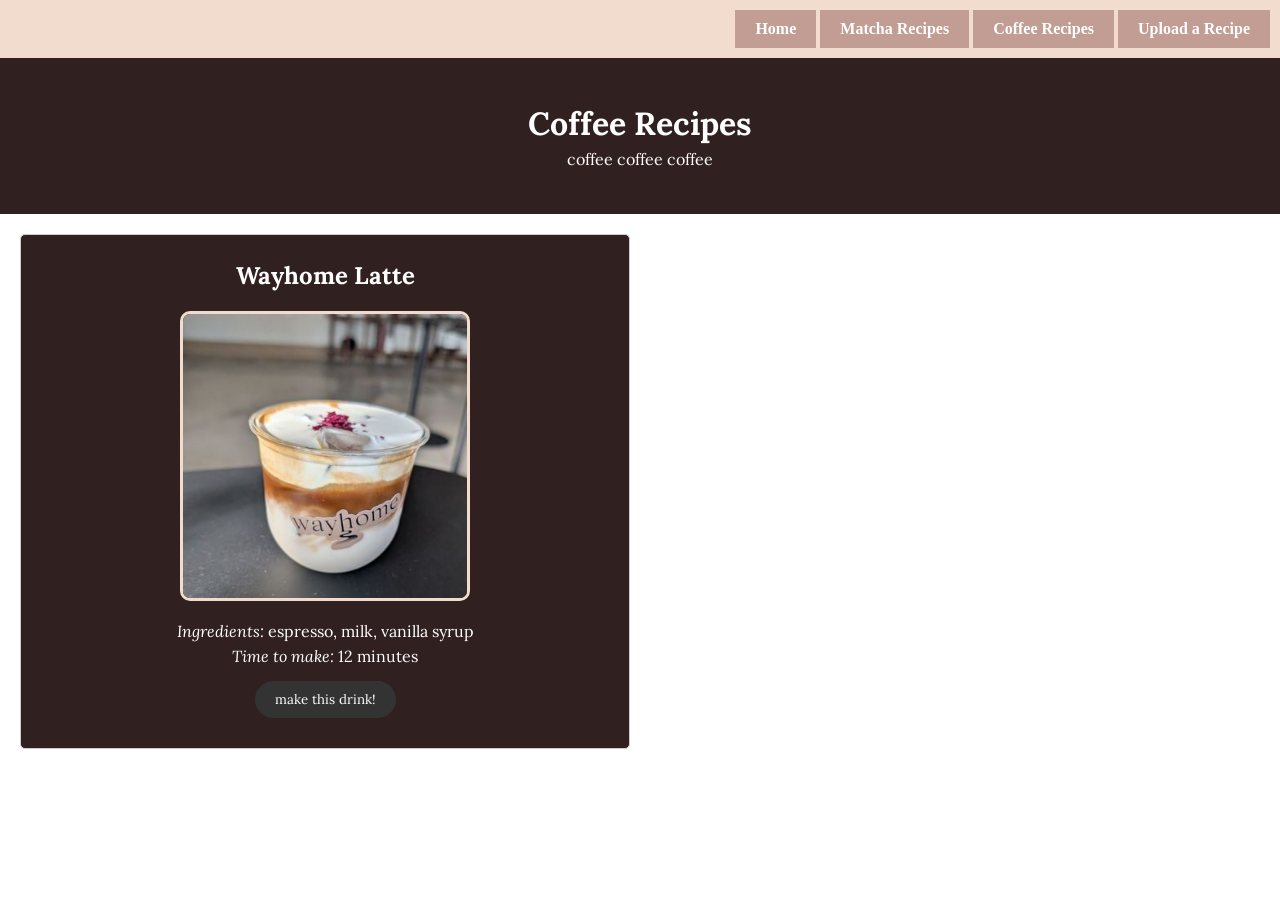
<file: coffee.html>
<style>
@import url('https://fonts.googleapis.com/css2?family=Lora:ital,wght@0,400..700;1,400..700&display=swap');
</style>

<!DOCTYPE html>
<html lang="en">
<head>
    <meta charset="UTF-8">
    <meta name="viewport" content="width=device-width, initial-scale=1.0">
    <title>Coffee Recipes | Cafe Recipes</title>
    <link rel="stylesheet" href="coffee.css">
    <link rel = "stylesheet" href = "nav.css">

</head>
<nav>
    <a href="index.html">Home</a>
    <a href="matcha.html">Matcha Recipes</a>
    <a href = "coffee.html">Coffee Recipes</a>
    <a href="upload.html">Upload a Recipe</a>
</nav>
<body>
    <!-- Visible content goes here -->
     <div class = "header">
    <h1>Coffee Recipes</h1>
    <p>coffee coffee coffee</p>
    </div>


    <div class="recipe-card-container">
        <div class="recipe-card">
            <!-- DRINK NAME -->
            <h2>Wayhome Latte</h2>
            <!-- IMAGE -->
            <img src = "./images/wayhome-coffee.jpg" />
            <!-- INGREDIENTS -->
            <p><em>Ingredients:</em> espresso, milk, vanilla syrup</p>
            <!-- TIME -->
            <p><em>Time to make:</em> 12 minutes</p>

            <button type = "button" class = "btn" onclick = "openPopup()">make this drink!</button>
            
            <div class = "popup" id = "popup">
                    <!-- DRINK NAME -->
                    <h2>Wayhome Latte</h2>
                    
                    <div class = "popup-body">
                        <div class = "popup-left">
                            <div style="height: 15px;"></div>
                            <!-- IMAGE -->
                            <img src = "./images/wayhome-coffee.jpg" />
                            <div style="height: 15px;"></div>
                            <h3 style="text-decoration: underline;">story behind this recipe</h3>
                            <p>This recipe reminds me of a cozy afternoon in a small cafe, reading a good book and being transported to another world.</p>
                             <div style="height: 15px;"></div>
                            <button type = "button" class = "btn" onclick = "closePopup()">close</button>
                        </div>
                        <div class = "popup-content">
                            <!-- INGREDIENTS -->
                            <p><em>Ingredients:</em> espresso, milk, vanilla syrup</p>
                             <div style="height: 15px;"></div>
                             <!-- TIME -->
                            <p><em>Time to make:</em> 12 minutes</p>
                             <div style="height: 15px;"></div>
                             <!-- SIZE -->
                            <p><em>Size:</em> 16oz</p>
                             <div style="height: 15px;"></div>
                             <!-- INSTRUCTIONS -->
                            <h3 style="text-decoration: underline;">instructions:</h3>
                            <ol>
                                <li>Prepare 1 shot of espresso.</li>
                                <li>Add 1 cup of milk and steam it until frothy.</li>
                                <li>Pour the espresso over the milk and add vanilla syrup to taste.</li>
                            </ol>
                             <div style="height: 15px;"></div>
                        </div>
                    </div>
            </div>
        </div> <!-- end of recipe card -->

    </div> <!-- end of recipe card container -->

    

    <script src="matcha.js"></script>
</body>
</html>
</file>
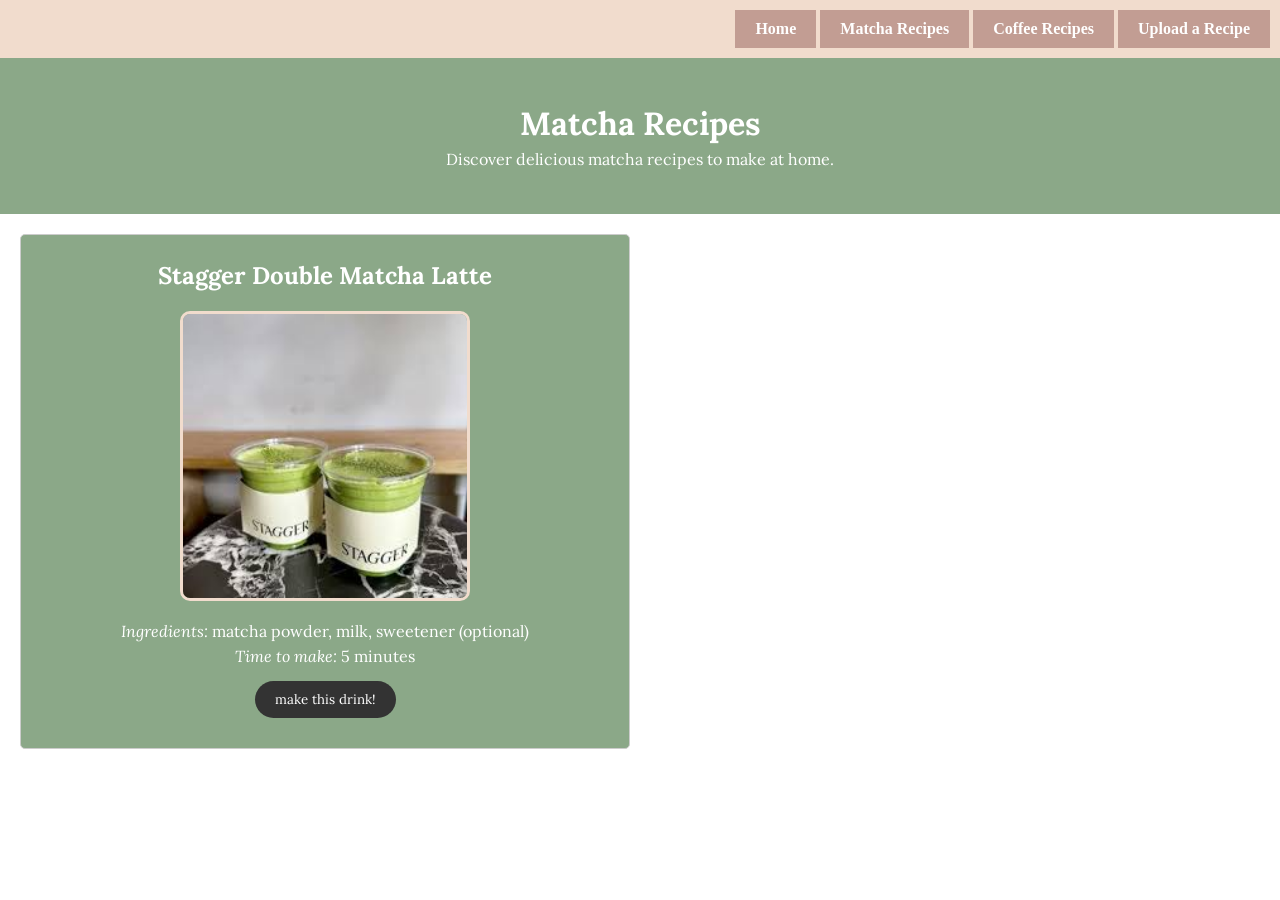
<file: matcha.html>
<style>
@import url('https://fonts.googleapis.com/css2?family=Lora:ital,wght@0,400..700;1,400..700&display=swap');
</style>

<!DOCTYPE html>
<html lang="en">
<head>
    <meta charset="UTF-8">
    <meta name="viewport" content="width=device-width, initial-scale=1.0">
    <title>Matcha Recipes | Cafe Recipes</title>
    <link rel="stylesheet" href="matcha.css">
    <link rel = "stylesheet" href = "nav.css">

</head>
<nav>
    <a href="index.html">Home</a>
    <a href="matcha.html">Matcha Recipes</a>
    <a href = "coffee.html">Coffee Recipes</a>
    <a href="upload.html">Upload a Recipe</a>
</nav>
<body>
    <!-- Visible content goes here -->
     <div class = "header">
    <h1>Matcha Recipes</h1>
    <p>Discover delicious matcha recipes to make at home.</p>
    </div>


    <div class="recipe-card-container">
        <div class="recipe-card">
            <!-- DRINK NAME -->
            <h2>Stagger Double Matcha Latte</h2>
            <!-- IMAGE -->
            <img src = "./images/stagger-matcha.jpg" />
            <!-- INGREDIENTS -->
            <p><em>Ingredients:</em> matcha powder, milk, sweetener (optional)</p>
            <!-- TIME -->
            <p><em>Time to make:</em> 5 minutes</p>

            <button type = "button" class = "btn" onclick = "openPopup()">make this drink!</button>
            
            <div class = "popup" id = "popup">
                    <!-- DRINK NAME -->
                    <h2>Stagger Double Matcha Latte</h2>
                    
                    <div class = "popup-body">
                        <div class = "popup-left">
                            <div style="height: 15px;"></div>
                            <!-- IMAGE -->
                            <img src = "./images/stagger-matcha.jpg" />
                            <div style="height: 15px;"></div>
                            <h3 style="text-decoration: underline;">story behind this recipe</h3>
                            <p>This recipe reminds me of a cozy afternoon in a small cafe, reading a good book and being transported to another world.</p>
                             <div style="height: 15px;"></div>
                            <button type = "button" class = "btn" onclick = "closePopup()">close</button>
                        </div>
                        <div class = "popup-content">
                            <!-- INGREDIENTS -->
                            <p><em>Ingredients:</em> matcha powder, milk, sweetener (optional)</p>
                             <div style="height: 15px;"></div>
                             <!-- TIME -->
                            <p><em>Time to make:</em> 5 minutes</p>
                             <div style="height: 15px;"></div>
                             <!-- SIZE -->
                            <p><em>Size:</em> 16oz</p>
                             <div style="height: 15px;"></div>
                             <!-- INSTRUCTIONS -->
                            <h3 style="text-decoration: underline;">instructions:</h3>
                            <ol>
                                <li>Whisk 1 tsp matcha powder with 2 tbsp hot water until smooth.</li>
                                <li>Add 1 cup milk and whisk until combined.</li>
                                <li>Add sweetener to taste (optional).</li>
                            </ol>
                             <div style="height: 15px;"></div>
                        </div>
                    </div>
            </div>
        </div> <!-- end of recipe card -->

    </div> <!-- end of recipe card container -->

    

    <script src="matcha.js"></script>
</body>
</html>
</file>
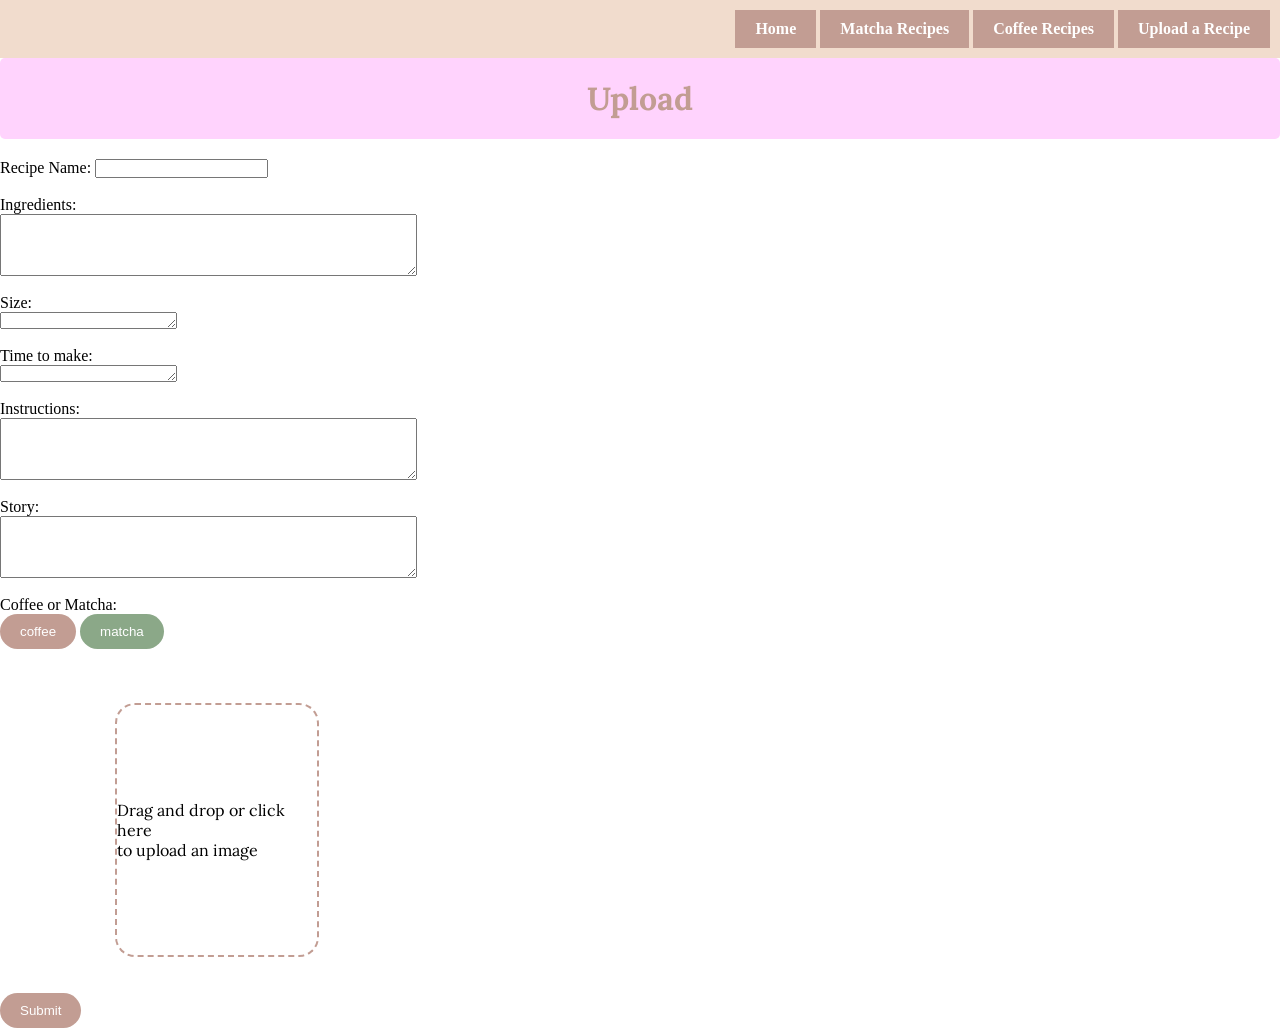
<file: upload.html>
<style>
@import url('https://fonts.googleapis.com/css2?family=Lora:ital,wght@0,400..700;1,400..700&display=swap');
</style>

<html lang="en">
<head>
    <meta charset="UTF-8">
    <meta name="viewport" content="width=device-width, initial-scale=1.0">
    <title>Upload a Recipe | Cafe Recipes</title>
    <link rel="stylesheet" href="upload.css">
    <link rel="stylesheet" href="nav.css">
    <meta name="referrer" content="strict-origin-when-cross-origin" />

</head>
<nav>
    <ul>
        <a href="index.html">Home</a>
        <a href="matcha.html">Matcha Recipes</a>
        <a href = "coffee.html">Coffee Recipes</a>
        <a href="upload.html">Upload a Recipe</a>
    </ul>
</nav>
<body>
    <!-- Visible content goes here -->
    <div class = "header">
        <h1>Upload</h1>
    </div>
    <div class="input-container">
        <form>
            <label for="recipe-name">Recipe Name:</label>
            <input type="text" id="recipe-name" name="recipe-name" required><br><br>

            <label for="ingredients">Ingredients:</label><br>
            <textarea id="ingredients" name="ingredients" rows="4" cols="50" required></textarea><br><br>

            <label for="size">Size:</label><br>
            <textarea id="size" name="size" rows="1" cols="20" required></textarea><br><br>
            
            <label for="time">Time to make:</label><br>
            <textarea id="time" name="time" rows="1" cols="20" required></textarea><br><br>
            
            <label for="instructions">Instructions:</label><br>
            <textarea id="instructions" name="instructions" rows="4" cols="50" required></textarea><br><br>

            <label for="story">Story:</label><br>
            <textarea id="story" name="story" rows="4" cols="50" required></textarea><br><br>


            <label>Coffee or Matcha:</label><br>
            <button type="button" class="btn-coffee">coffee</button> 
            <button type="button" class="btn-matcha">matcha</button> <br><br>


            <label for="input-file" id="drop-area"> <br><br>
                <input type="file" accept="image/*" id="input-file" hidden>
                <div id="preview">
                    <p id="preview-text">Drag and drop or click here <br>to upload an image</p>
                </div>
            </label> <br><br>


            <button type="submit" class="btn-coffee">Submit</button>

        </form>
    </div>
    <script src="upload.js"></script>
</body>
</html>
</file>
<file: coffee.css>
*{
    margin: 0;
    padding: 0;
}

h1, h2, h3, p, ol{
  font-family: "Lora", serif;
  color: white;
  margin: 5px;
}

img{
    margin: 20px;
    border-style: solid;
    border-width: 3px;
    border-color: #f1dccd;
    border-radius: 10px;
}


/* Style for the header section */
.header{
    background-color: rgb(49, 32, 32);
    padding: 40px;
    margin-bottom: 20px;

    h1, p{
        color: white;
        font-family: "Lora", serif;
        text-align: center;
    }

}

/* Style for the short recipe cards */
.recipe-card {
    border: 1px solid #ccc;
    padding: 10px;
    border-radius: 5px;
    background-color: rgb(49, 32, 32);
    padding: 20px;
    text-align: center;

    h2, p{
        color: white;
        font-family: "Lora", serif;
        text-align: center;
    }
    img{
        display: block;
        margin-left: auto;
        margin-right: auto;
        width: 50%;
    }
}

.recipe-card-container{
    display: grid;
    /* Creates two columns of equal width that take up all available space */
    grid-template-columns: 1fr 1fr;
    /* Optional: Adds space between the grid items */
    gap: 20px; 
    /* Optional: Defines the height of implicitly created rows (adjust as needed) */
    grid-auto-rows: auto; 

    margin: 20px;
}


.btn{
    background-color: #333;
    color: white;
    border: none;
    padding: 10px 20px;
    cursor: pointer;
    border-radius: 20px;
    cursor: pointer;
    font-family: "Lora", serif;
    text-align: center;
    margin: 10px;
}

.btn:hover{
    background-color: #ffffff;
    color:#333;
}


/* Style for the popup recipe cards with instructions and more info*/
.popup-body{
  display: grid;
  /* Creates two columns of equal width that take up all available space */
  grid-template-columns: 1fr 1fr;
  gap: 80px;
  /* Optional: Defines the height of implicitly created rows (adjust as needed) */
  grid-auto-rows: auto; 
  padding: 20px;
}

.popup{
    background-color:rgb(49, 32, 32);
    border-radius: 20px;
    border-color: #f1dccd;
    border-style: solid;
    border-width: 8px;
    
    position: fixed;
    top: 50%;
    left: 50%;
    transform: translate(-50%, -50%);
    
    text-align: center;
    visibility: hidden;
    padding: 20px;
    width: 500px;

    max-height: 400px;
    overflow-y: auto;
}

.open-popup{
    visibility: visible;
}
</file>
<file: nav.css>
*{
    margin: 0;
    padding: 0;
}

nav{
    background-color: #f1dccd;
    padding: 10px;
    text-align: right;
}

nav a{
    display: inline-block;
    padding: 10px 20px;
    text-decoration: none;
    color: #ffffff;
    font-weight: bold;
    background-color: #c29d93;
}

nav a:hover{
    background-color: #ffffff;
    color:#333;
}
</file>
<file: matcha.css>
*{
    margin: 0;
    padding: 0;
}

h1, h2, h3, p, ol{
  font-family: "Lora", serif;
  color: white;
  margin: 5px;
}

img{
    margin: 20px;
    border-style: solid;
    border-width: 3px;
    border-color: #f1dccd;
    border-radius: 10px;
}


/* Style for the header section */
.header{
    background-color: #8ba888;
    padding: 40px;
    margin-bottom: 20px;

    h1, p{
        color: white;
        font-family: "Lora", serif;
        text-align: center;
    }

}

/* Style for the short recipe cards */
.recipe-card {
    border: 1px solid #ccc;
    padding: 10px;
    border-radius: 5px;
    background-color: #8ba888;
    padding: 20px;
    text-align: center;

    h2, p{
        color: white;
        font-family: "Lora", serif;
        text-align: center;
    }
    img{
        display: block;
        margin-left: auto;
        margin-right: auto;
        width: 50%;
    }
}

.recipe-card-container{
    display: grid;
    /* Creates two columns of equal width that take up all available space */
    grid-template-columns: 1fr 1fr;
    /* Optional: Adds space between the grid items */
    gap: 20px; 
    /* Optional: Defines the height of implicitly created rows (adjust as needed) */
    grid-auto-rows: auto; 

    margin: 20px;
}


.btn{
    background-color: #333;
    color: white;
    border: none;
    padding: 10px 20px;
    cursor: pointer;
    border-radius: 20px;
    cursor: pointer;
    font-family: "Lora", serif;
    text-align: center;
    margin: 10px;
}

.btn:hover{
    background-color: #ffffff;
    color:#333;
}


/* Style for the popup recipe cards with instructions and more info*/
.popup-body{
  display: grid;
  /* Creates two columns of equal width that take up all available space */
  grid-template-columns: 1fr 1fr;
  gap: 80px;
  /* Optional: Defines the height of implicitly created rows (adjust as needed) */
  grid-auto-rows: auto; 
  padding: 20px;
}

.popup{
    background-color: #8ba888;
    border-radius: 20px;
    border-color: #f1dccd;
    border-style: solid;
    border-width: 8px;
    
    position: fixed;
    top: 50%;
    left: 50%;
    transform: translate(-50%, -50%);
    
    text-align: center;
    visibility: hidden;
    padding: 20px;
    width: 500px;

    max-height: 400px;
    overflow-y: auto;
}

.open-popup{
    visibility: visible;
}
</file>
<file: upload.css>
h1, p{
  font-family: "Lora", serif;
}

/* Style for the header section */
.header{
    background-color: #ffd3fd;
    padding: 20px;
    margin-bottom: 20px;
    border-radius: 5px;

    h1, p{
        color: #c29d93;
        font-family: "Lora", serif;
        text-align: center;
    }

}

.input-container{
    display: grid;
  /* Creates two columns of equal width that take up all available space */
  grid-template-columns: 1fr 1fr;
  /* Optional: Adds space between the grid items */
  gap: 20px; 
  /* Optional: Defines the height of implicitly created rows (adjust as needed) */
  grid-auto-rows: auto; 
}

#drop-area {
    display: block;
    cursor: pointer;
    width: 100%;
    max-width: 400px;
    margin: 0 auto;

}

#preview {
  width: 50%;
  height: 250px;
  display: flex;
  border-radius: 20px;
  border: 2px dashed #c29d93;
  align-items: center;
  justify-content: center;
  background-repeat: no-repeat;
  background-size: cover;
  overflow: hidden;
}

#preview img{
  width: 100%;
  height: auto;
  margin-top: 10px;
}

#preview.has-image p {
    display: none;
}



.btn-coffee{
    background-color: #c29d93;
    color: white;
    border: none;
    padding: 10px 20px;
    cursor: pointer;
    border-radius: 20px;
    cursor: pointer;
}

.btn-matcha{
  background-color: #8ba888;
  color: white;
  border: none;
  padding: 10px 20px;
  cursor: pointer;
  border-radius: 20px;
  cursor: pointer;
}

button:hover{
    background-color: #ffffff;
    color:#333;
}

/* The Close Button */
.close {
  color: #aaa;
  float: right;
  font-size: 28px;
  font-weight: bold;
}

.close:hover,
.close:focus {
  color: black;
  text-decoration: none;
  cursor: pointer;
}
</file>
